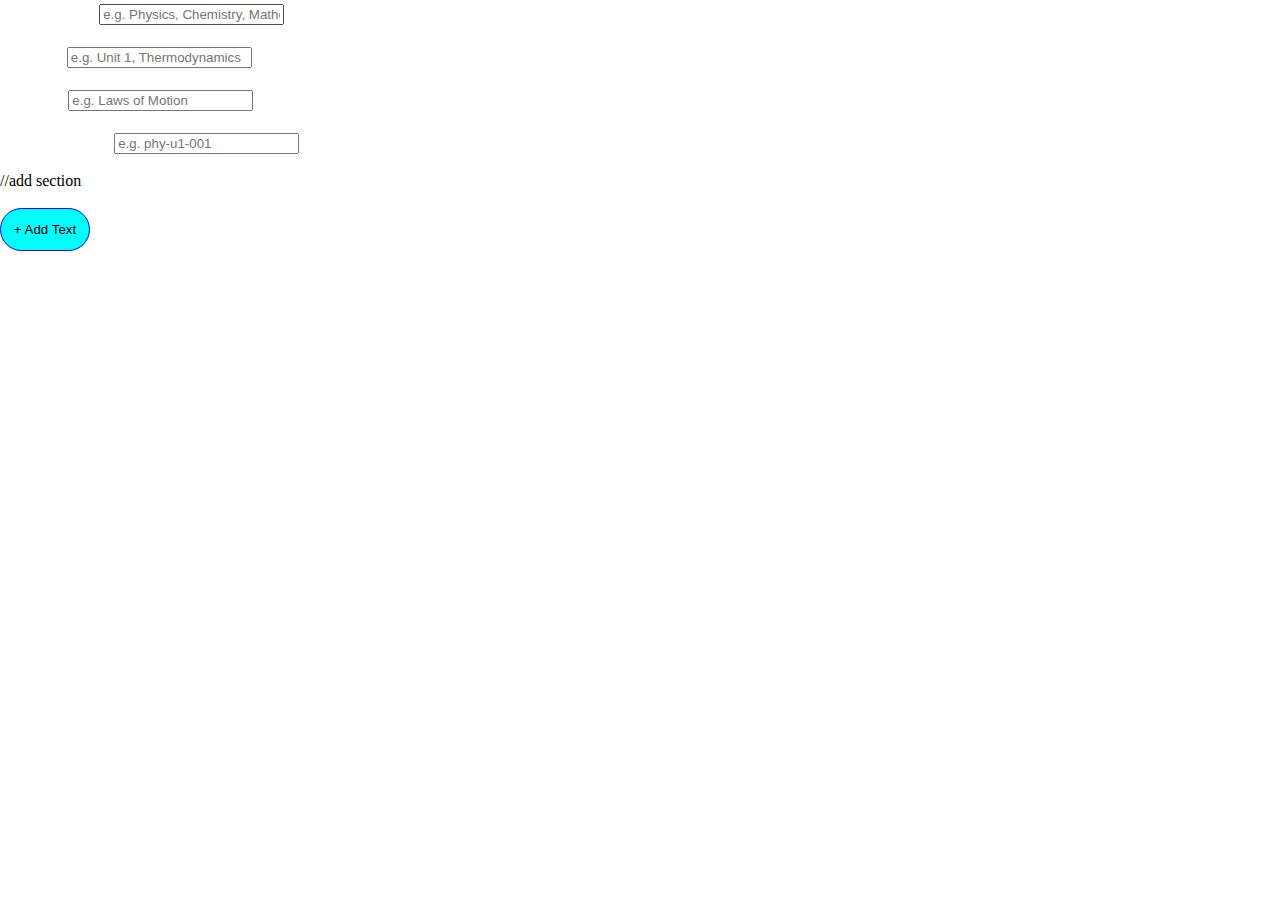
<file: create.html>
<!DOCTYPE html>
<html lang="en">
<head>
    <meta charset="UTF-8">
    <meta name="viewport" content="width=device-width, initial-scale=1.0">
    <title>Create an article</title>
    <link rel="stylesheet" href="./create.css">
</head>
<body>
    <div id="form">
        <label for="subject">Subject:</label>
        <input id="subject" name="subject" type="text" placeholder="e.g. Physics, Chemistry, Mathematics" />
        <br><br>
        <label for="unit">Unit:</label>
        <input id="unit" name="unit" type="text" placeholder="e.g. Unit 1, Thermodynamics" />
        <br><br>
        <label for="title">Title:</label>
        <input id="title" name="title" type="text" placeholder="e.g. Laws of Motion" />
        <br><br>
        <label for="articleId">Article ID:</label>
        <input id="articleId" name="articleId" type="text" placeholder="e.g. phy-u1-001" />
        <br><br>
        //add section
        <br><br>
        <button id="add-text-section">+ Add Text</button>
    </div>
</body>
</html>
</file>
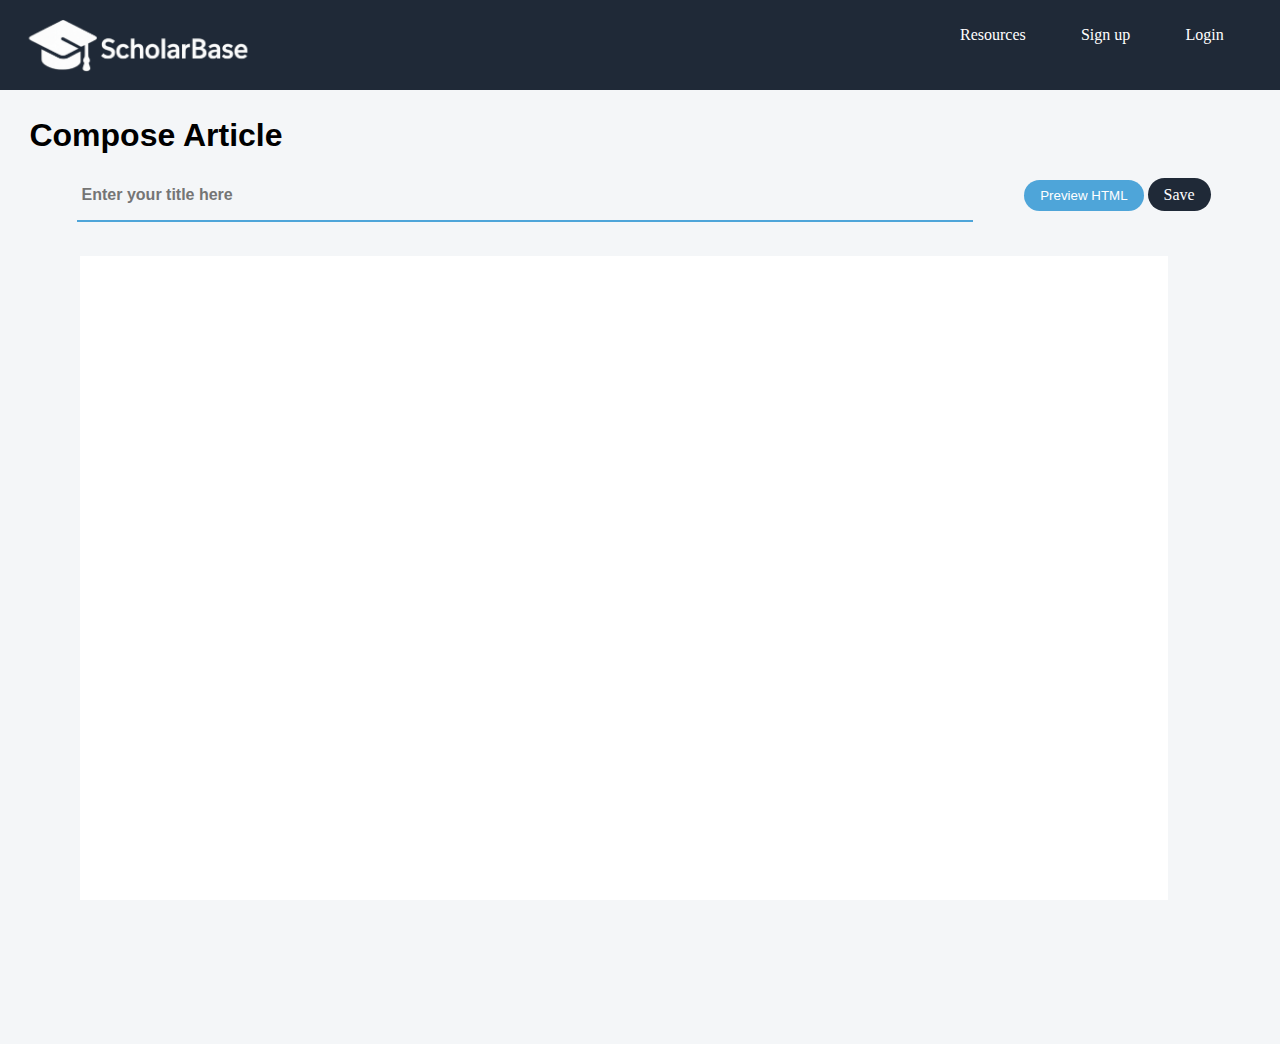
<file: editor.html>
<!DOCTYPE html>
<html lang="en">
  <head>
    <meta charset="UTF-8" />
    <meta name="viewport" content="width=device-width, initial-scale=1.0" />
    <link
      href="https://cdn.quilljs.com/1.3.6/quill.snow.css"
      rel="stylesheet"
    />
    <link rel="stylesheet" href="./editor.css" />
    <title>Compose your Article</title>
  </head>
<body>

  <div class="header">
        <a href="index.html" class="Logo"><img src="ChatGPT Image Jun 18, 2025, 09_54_05 PM.png" alt="The logo and project name goes here" class="Logo-img"></a>
        <ul class="header-links">
            <li class="header-links-ele" id="resc">Resources 
                <ul>
                    <li>Physics</li>
                    <li>Chemistry</li>
                    <li>Maths</li>
                    <li>Computer Science</li>
                </ul>
            </li>
            <li class="header-links-ele">Sign up</li>
            <li class="header-links-ele">Login</li>
        </ul>
    </div>

   <p class="title-text">Compose Article</p>
   
   <div class="current-head">
   <input type="text" id="article-title" placeholder="Enter your title here" class="title-input" />
  <button class="preview-button btn" id="preview-button">
        Preview HTML
      </button>
      <buttont class="save-button btn" id="save-button">Save</buttont> 
  </div>
   <div class="wrapper">
    <div class="editor">
      <div id="editor-container"></div>
      
    </div>
    <div id="output" class="output">
  <button id="close-preview" class="close-button">7</button>
  <div class="preview-content"></div>
</div>

  </div>

  <script src="https://cdn.quilljs.com/1.3.6/quill.js"></script>
  <script src="./editor.js"></script>
  </body>
</html>
</file>
<file: create.css>
*{
    box-sizing: border-box;
    margin:0;
}

body,html{
    overflow: visible;
}
h1{

    padding-top: 20px;
    padding-bottom: 20px;
    text-align: center;
    color: white;
    background-color: #094365;
    padding-left: 20px;
}
label{
    color: white;
    font-size: 1.3em;
    font-family: Arial, Helvetica, sans-serif;
    padding: 10px;
}

.data{
    width: 500px;
    text-align: center;
    margin-left: 0.5vw;
    padding: 2vh;
    border-radius: 1vw;
    border: 1px solid rgb(93, 92, 92);
}

button{
    padding: 1vw;
    max-width: 15vw;
    background-color: aqua;
    border: 1px solid blue;
    border-radius: 4vw;
    text-align: start;

}
#button-group {
    display: flex;
    flex-wrap: wrap;
    gap: 20px;
    justify-content: center;
    margin-top: 10px;
}

.submit{
    margin-top: 10px;
    padding: 1vw;
    width: 150px;
    text-align: center;
    background-color: rgb(0, 255, 72);
}

.sub-tit{
    font-size: 1.3em;
    font-family: Arial, Helvetica, sans-serif;
    padding: 8px 10px 2px 10px;
    color: white;
    margin-top: 1.5vh;
}
#sub-desc{
    text-align: center;
    width: 500px;
}
.sub-data{
    width: 500px;;
    margin-left: 0.5vw;
    padding: 1.25vh;
    text-align: center;
    border-radius: 1vw;
    border: 1px solid rgb(93, 92, 92);
    margin-bottom: 1vh;
    font-size: 1em;
    font-family: Arial, Helvetica, sans-serif;
}
.subsection-wrapper {
    margin-top: 10px;
    padding: 15px;
    border-radius: 1vw;
    box-shadow: 0 0 10px rgba(0,0,0,0.15);
}

.subsection-wrapper label {
    display: block;
    margin-bottom: 5px;
    font-weight: bold;
}

.subsection-wrapper input,
.subsection-wrapper textarea {
    width: 100%;
    padding: 8px;
    margin-bottom: 15px;
    border-radius: 10px;
    border: 1px solid #ccc;
    font-size: 1rem;
}

#create-form{
    text-align: center;
    background-color: #0e0a29;
    border-radius: 10px;
    box-shadow: 0px 0px 20px 10px rgba(0,0,0,0.5);   
    max-width: 50%;
    margin-left: 25%;
    margin-top: 10px;
    margin-bottom: 10px;
    padding: 20px;
    display: flex;
    flex-direction: column;
    justify-content: center;
    align-items: center;

}
.cont-area {
    width: 500px;
    min-height: 80px;
    margin-left: 0.5vw;
    padding: 1.25vh;
    border-radius: 1vw;
    border: 1px solid rgb(93, 92, 92);
    margin-bottom: 2vh;
    font-size: 1em;
    font-family: Arial, Helvetica, sans-serif;
    resize: vertical;
}

.text-section, .img-section, .video-section {
    margin-top: 2vh;
    margin-bottom: 1vh;
    background-color: #e0f7fa;
    color: black;
    border-radius: 2vw;
    font-size: 1em;
    font-family: Arial, Helvetica, sans-serif;
    cursor: pointer;
    transition: background 0.3s, color 0.3s, transform 0.3s;
}

.text-section:hover, .img-section:hover, .video-section:hover {
    background-color: #b2ebf2;
    color: #00363a;
    transform: scale(1.1);
}

#Title, #Unit {
    margin-bottom: 1vh;
}

#create-form > * {
    margin-bottom: 0.5vh;
}

/* Style for dynamically added sections */
.Section {
    margin-top: 10px;
    padding: 15px;
    border-radius: 1vw;
    box-shadow: 0 0 10px rgba(0,0,0,0.15);
    background-color: #e0f7fa;
    color: black;
    width: 500px;
    margin-left: auto;
    margin-right: auto;
    margin-bottom: 1vh;
    display: flex;
    flex-direction: column;
    align-items: stretch;
}

.Section label,
.sub-label {
    display: block;
    margin-bottom: 5px;
    font-weight: bold;
    font-size: 1.1em;
    color: #0e0a29;
    font-family: Arial, Helvetica, sans-serif;
}

.Section input.sub-tit,
.Section input.sub-content,
.Section textarea.sub-content {
    width: 100%;
    padding: 8px;
    margin-bottom: 15px;
    border-radius: 10px;
    border: 1px solid #ccc;
    font-size: 1rem;
    font-family: Arial, Helvetica, sans-serif;
    background: #fff;
    color: #222;
}

.Section textarea.sub-content {
    min-height: 80px;
    resize: vertical;
}
</file>
<file: editor.css>
*{
    margin:0px;
    padding:0px;
    box-sizing: border-box;
}

html, body {
  width: 100%;
  height: 100%;
  overflow-x: hidden;
  background-color: #f4f6f8;
}
.header{
    display:flex;
    height:10vh;
    width: 100vw;
    justify-content: space-between;
    align-items: center;
    background-color: #1F2937;
    min-height: 50px;
    position:fixed;
    top:0;
    z-index: 1000; /* Increased z-index */
    border: none; /* Ensure no borders affecting position */
    margin: 0; /* Explicit margin reset */
}
.Logo{
    height: 60%;
    align-items: center;
    position: relative;
    left:1%;
    flex-shrink: 0.25;
}
.Logo:hover{
    cursor:pointer;
}
.Logo-img{
    height:100%;
}
.header-links{
    height: 100%;
    width:25%;
    min-width:100px;
    position: relative;
    right:2%
}
.header-links-ele{
    height: 100%;
    color:white;
    font-family: 'Times New Roman', Times, serif;
    display:inline-block;
    padding: 8%;
    padding-top: 8%;
    position: relative;
}

#resc ul{
    display: none;
}

#resc:hover ul{
    display: block;
    position: absolute;
    list-style-type: none;
    top:100%;
    left: 0;
    z-index: 1000;
    background-color: #1F2937;
    color: white;
    text-align: center;
}
#resc li{
    padding: 1vw;
}

#resc li:hover{
    border-bottom: 1px solid white;
}

.header-links-ele:hover{
    border-bottom: 2px solid white;
    cursor:pointer;
}

.title-input {
  width: 70%;
  padding: 1rem;
  padding-left: 0.3rem;
  font-size: 1rem;
  font-weight: bold;
  border: none;
  border-bottom: 2px solid #4ea5d9;
  outline: none;
  background-color: transparent;
  color: #1d2635;
  margin-top: 1rem;
  margin-left: 6vw;
  margin-right: 3.7vw;
}

.wrapper {
  width: 90vw;
  margin: 0 auto;
  display: flex;
  justify-content: start;
  align-items: start;
  padding: 1rem;
}

.title-text{
    margin-top: 13vh;
    margin-left: 2.3vw;
    font-size: 2em;
    font-weight: bold;
    font-family: Arial, Helvetica, sans-serif;
}

.editor {
    margin-top: 2vh;
    width: 100%;
    max-width: 100%;
    height: calc(100vh - 13rem);
    background-color: white;
}

.output {
    position: relative;
    height: calc(100vh - 6.9rem);
    transition: all 1s ease;
    width: 0%;
    max-width: 0%;
    padding: 1rem;
}

.output.active {
    width: 100%;
    max-width: 100%;
    border: 1px solid #ccc;

}

.btn {
    padding: .5rem 1rem;
    color: white;
    margin-top: 1rem;
    border: none;
    border-radius: 2rem;
    cursor: pointer;
}

.close-button {
  position: absolute;
  top: 1rem;
  right: 1rem;
  background: transparent;
  border: none;
  font-size: 1.5rem;
  color: #4ea5d9;
  cursor: pointer;
  z-index: 10;
  display: none; /* hide by default */
}

.output.active .close-button {
  display: block; /* only show when active */
}


.close-button:hover {
  color: #1d2635;
}

.preview-button {
    background-color: #4ea5d9;
}
.save-button {
    background-color: #1F2937;
}

.button:hover{
    background-color: rgb(87, 171, 194);
}

.ql-toolbar{
    background-color: #f4f6f8;
}
.output img {
    width: 100%;
}

.form-main {
  max-width: 1200px;
  margin: 0 auto;
  margin-top: 12vh;
  padding: 2rem 1rem 3rem 1rem;
}
.form-title {
  font-size: 2.2rem;
  font-weight: bold;
  color: #1F2937;
  margin-bottom: 2rem;
  text-align: center;
}
.form-grid {
  display: grid;
  grid-template-columns: repeat(auto-fit, minmax(220px, 1fr));
  gap: 2rem;
  margin-bottom: 2rem;
}
.form-group {
  display: flex;
  flex-direction: column;
  background: #fff;
  border-radius: 12px;
  box-shadow: 0 2px 8px rgba(30, 60, 120, 0.08);
  padding: 1.2rem 1rem 1rem 1rem;
  position: relative;
}
.form-group label {
  font-weight: 600;
  color: #3052b0;
  margin-bottom: 0.5rem;
}
.form-group label span {
  color: #e53935;
  margin-left: 2px;
}
.form-group input, .form-group textarea {
  border: 1.5px solid #b9cbd8;
  border-radius: 6px;
  padding: 0.7rem 0.9rem;
  font-size: 1rem;
  margin-bottom: 0.2rem;
  outline: none;
  background: #f8fafc;
  color: #1d2635;
  transition: border-color 0.2s;
}
.form-group input:focus, .form-group textarea:focus {
  border-color: #4ea5d9;
  background: #fff;
}
.error {
  color: #e53935;
  font-size: 0.95em;
  min-height: 1.2em;
}
.sections-card {
  background: #fff;
  border-radius: 12px;
  box-shadow: 0 2px 8px rgba(30, 60, 120, 0.08);
  padding: 1.5rem 1rem 1rem 1rem;
  margin-bottom: 2rem;
}
.sections-header {
  display: flex;
  justify-content: space-between;
  align-items: center;
  margin-bottom: 1rem;
}
.sections-header h2 {
  color: #3052b0;
  font-size: 1.3rem;
  font-weight: 600;
}
.add-section-btn {
  background: #4ea5d9;
  color: #fff;
  border: none;
  border-radius: 6px;
  padding: 0.5rem 1.2rem;
  font-size: 1rem;
  font-weight: 600;
  cursor: pointer;
  transition: background 0.2s;
}
.add-section-btn:hover {
  background: #3052b0;
}
.section-card {
  background: #f8fafc;
  border: 1.5px solid #b9cbd8;
  border-radius: 8px;
  box-shadow: 0 1px 4px rgba(30, 60, 120, 0.06);
  padding: 1rem;
  margin-bottom: 1.2rem;
  position: relative;
}
.section-fields {
  display: grid;
  grid-template-columns: 1fr 1fr;
  gap: 1.2rem;
}
.section-fields label {
  font-weight: 500;
  color: #3052b0;
  margin-bottom: 0.3rem;
}
.section-fields input, .section-fields textarea {
  width: 100%;
  border: 1.5px solid #b9cbd8;
  border-radius: 6px;
  padding: 0.6rem 0.8rem;
  font-size: 1rem;
  background: #fff;
  color: #1d2635;
  margin-bottom: 0.2rem;
  outline: none;
  transition: border-color 0.2s;
}
.section-fields input:focus, .section-fields textarea:focus {
  border-color: #4ea5d9;
}
.remove-section-btn {
  background: #e53935;
  color: #fff;
  border: none;
  border-radius: 6px;
  padding: 0.4rem 1rem;
  font-size: 0.98rem;
  font-weight: 600;
  cursor: pointer;
  position: absolute;
  top: 1rem;
  right: 1rem;
  transition: background 0.2s;
}
.remove-section-btn:hover {
  background: #b71c1c;
}
.form-actions {
  display: flex;
  justify-content: flex-end;
  margin-top: 1.5rem;
}
.generate-btn {
  background: #43a047;
  color: #fff;
  border: none;
  border-radius: 6px;
  padding: 0.7rem 2.2rem;
  font-size: 1.1rem;
  font-weight: 700;
  cursor: pointer;
  box-shadow: 0 2px 8px rgba(30, 60, 120, 0.08);
  transition: background 0.2s;
}
.generate-btn:hover {
  background: #388e3c;
}
.success-message {
  color: #43a047;
  font-weight: 600;
  margin-top: 1.2rem;
  text-align: right;
  min-height: 1.2em;
}
.json-preview-card {
  background: #23272e;
  border-radius: 12px;
  box-shadow: 0 2px 8px rgba(30, 60, 120, 0.10);
  padding: 1.5rem 1rem 1.5rem 1rem;
  margin-top: 2.5rem;
  color: #fff;
  overflow-x: auto;
}
.json-preview-card h2 {
  color: #4ea5d9;
  font-size: 1.2rem;
  font-weight: 600;
  margin-bottom: 1rem;
}
.json-preview {
  font-family: 'Fira Mono', 'Consolas', 'Menlo', monospace;
  font-size: 1.08rem;
  background: transparent;
  color: #e3e3e3;
  line-height: 1.6;
  white-space: pre-wrap;
  word-break: break-word;
}
@media (max-width: 800px) {
  .form-main {
    padding: 1rem 0.2rem 2rem 0.2rem;
  }
  .form-grid {
    grid-template-columns: 1fr;
    gap: 1.2rem;
  }
  .sections-card, .json-preview-card {
    padding: 1rem 0.5rem 1rem 0.5rem;
  }
}
</file>
